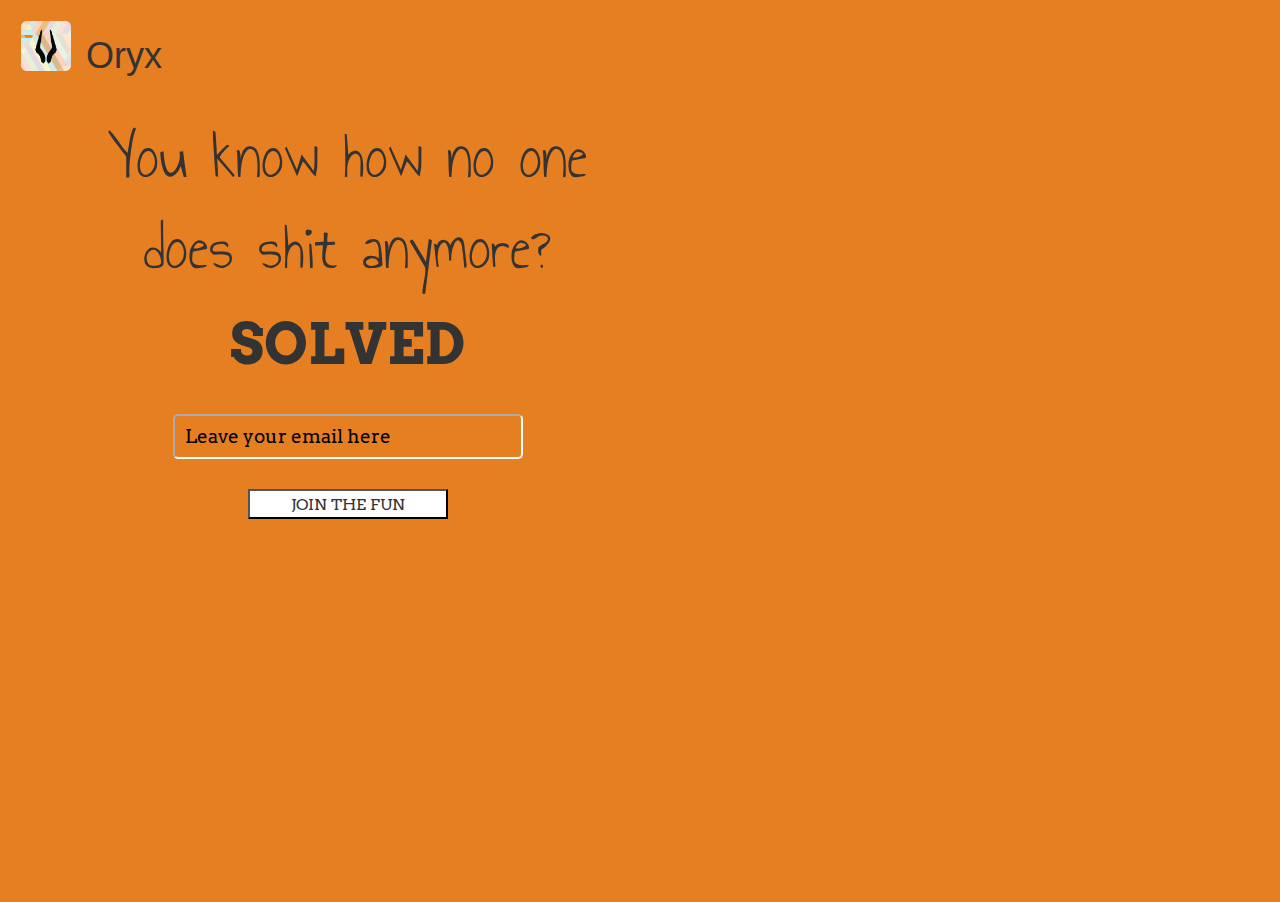
<file: index.html>
<!DOCTYPE html>
<html lang="en">

<head>

    <meta charset="utf-8">
    <meta http-equiv="X-UA-Compatible" content="IE=edge">
    <meta name="viewport" content="width=device-width, initial-scale=1">
    <meta name="description" content="">
    <meta name="author" content="">

    <title>Oryx Landing Page</title>

    <link rel="shortcut icon"
    href="favicon.ico"
    type="image/x-icon" />

    <!-- Bootstrap Core CSS -->
    <link href="css/bootstrap.min.css" rel="stylesheet">

    <!-- Custom CSS -->
    
    <link href='http://fonts.googleapis.com/css?family=Open+Sans' rel='stylesheet' type='text/css'>
    <link href='http://fonts.googleapis.com/css?family=Arvo:400,700' rel='stylesheet' type='text/css'>
    <link href='http://fonts.googleapis.com/css?family=Annie+Use+Your+Telescope' rel='stylesheet' type='text/css'>

    <link href="//cdn-images.mailchimp.com/embedcode/classic-081711.css" rel="stylesheet" type="text/css">
    <link href="css/main.css" rel="stylesheet">
    <style type="text/css">
        #mc_embed_signup{font:14px Helvetica,Arial,sans-serif; }
        /* Add your own MailChimp form style overrides in your site stylesheet or in this style block.
       We recommend moving this block and the preceding CSS link to the HEAD of your HTML file. */
    </style>
    <!-- HTML5 Shim and Respond.js IE8 support of HTML5 elements and media queries -->
    <!-- WARNING: Respond.js doesn't work if you view the page via file:// -->
    <!--[if lt IE 9]>
        <script src="https://oss.maxcdn.com/libs/html5shiv/3.7.0/html5shiv.js"></script>
        <script src="https://oss.maxcdn.com/libs/respond.js/1.4.2/respond.min.js"></script>
    <![endif]-->

    <script src="https://ajax.googleapis.com/ajax/libs/jquery/1.11.3/jquery.min.js"></script>
    <script>
  (function(i,s,o,g,r,a,m){i['GoogleAnalyticsObject']=r;i[r]=i[r]||function(){
  (i[r].q=i[r].q||[]).push(arguments)},i[r].l=1*new Date();a=s.createElement(o),
  m=s.getElementsByTagName(o)[0];a.async=1;a.src=g;m.parentNode.insertBefore(a,m)
  })(window,document,'script','//www.google-analytics.com/analytics.js','ga');

  ga('create', 'UA-65375428-1', 'auto');
  ga('send', 'pageview');

    </script>

</head>

<body>

    <nav class="navbar">
        <img alt="logo" id="logo" src="img/Oryx.png">
        <h1 class="navbar-text">Oryx</h1>
    </nav>
    <!-- Page Content -->
    <div class="container">

        <div class="row">
            <div class="col-md-6 text-center" id="top">
                
                <p class="sarcasm">You know how no one does shit anymore?</p>
                <p class="solve">SOLVED</p>

                <div id="mc_embed_signup">
            <form action="//brianendo.us9.list-manage.com/subscribe/post?u=15cb5fce58ceeee6f88bd01cb&amp;id=e93a179dd2" method="post" id="mc-embedded-subscribe-form" name="mc-embedded-subscribe-form" class="validate" target="_blank" novalidate>
            <div id="mc_embed_signup_scroll">
    
            <div class="mc-field-group">
                <input type="email"  placeholder="Leave your email here" name="EMAIL" class="required email" id="mce-EMAIL">
            </div>
            <div id="mce-responses" class="clear">
                <div class="response" id="mce-error-response" style="display:none"></div>
                <div class="response" id="mce-success-response" style="display:none"></div>
            </div>    <!-- real people should not fill this in and expect good things - do not remove this or risk form bot signups-->
        <div style="position: absolute; left: -5000px;"><input type="text" name="b_15cb5fce58ceeee6f88bd01cb_e93a179dd2" tabindex="-1" value=""></div>
            <div class="clear"><div id="sub text-center"><input type="submit" value="JOIN THE FUN" name="subscribe" id="mc-embedded-subscribe" class="button"></div></div>
            </div>
            </form>
        </div>

            </div>
                <div class="col-md-6 text center">
                <iframe id="proto" style="transform: scale(0.6)" width="456" height="940" src="//invis.io/RS3JAJ1T2" frameborder="0" allowfullscreen></iframe>
                </div>
        </div>
        

    </div>

    <!-- /.container -->

    <!-- jQuery Version 1.11.1 -->
    <script src="js/jquery.js"></script>

    <!-- Bootstrap Core JavaScript -->
    <script src="js/bootstrap.min.js"></script>

    <!--End mc_embed_signup-->
    <script type='text/javascript' src='//s3.amazonaws.com/downloads.mailchimp.com/js/mc-validate.js'></script><script type='text/javascript'>(function($) {window.fnames = new Array(); window.ftypes = new Array();fnames[0]='EMAIL';ftypes[0]='email';fnames[1]='FNAME';ftypes[1]='text';fnames[2]='LNAME';ftypes[2]='text';}(jQuery));var $mcj = jQuery.noConflict(true);</script>

    <script>    
    $(document).ready(function() {
        $(".input").val("Email Address");

    $(".input").on("focus", function(){
        $(".input").val("");

    });

    $(".button").on("click", function(event){
        $(".input").val("");
    });

    </script>



</body>

</html>
</file>
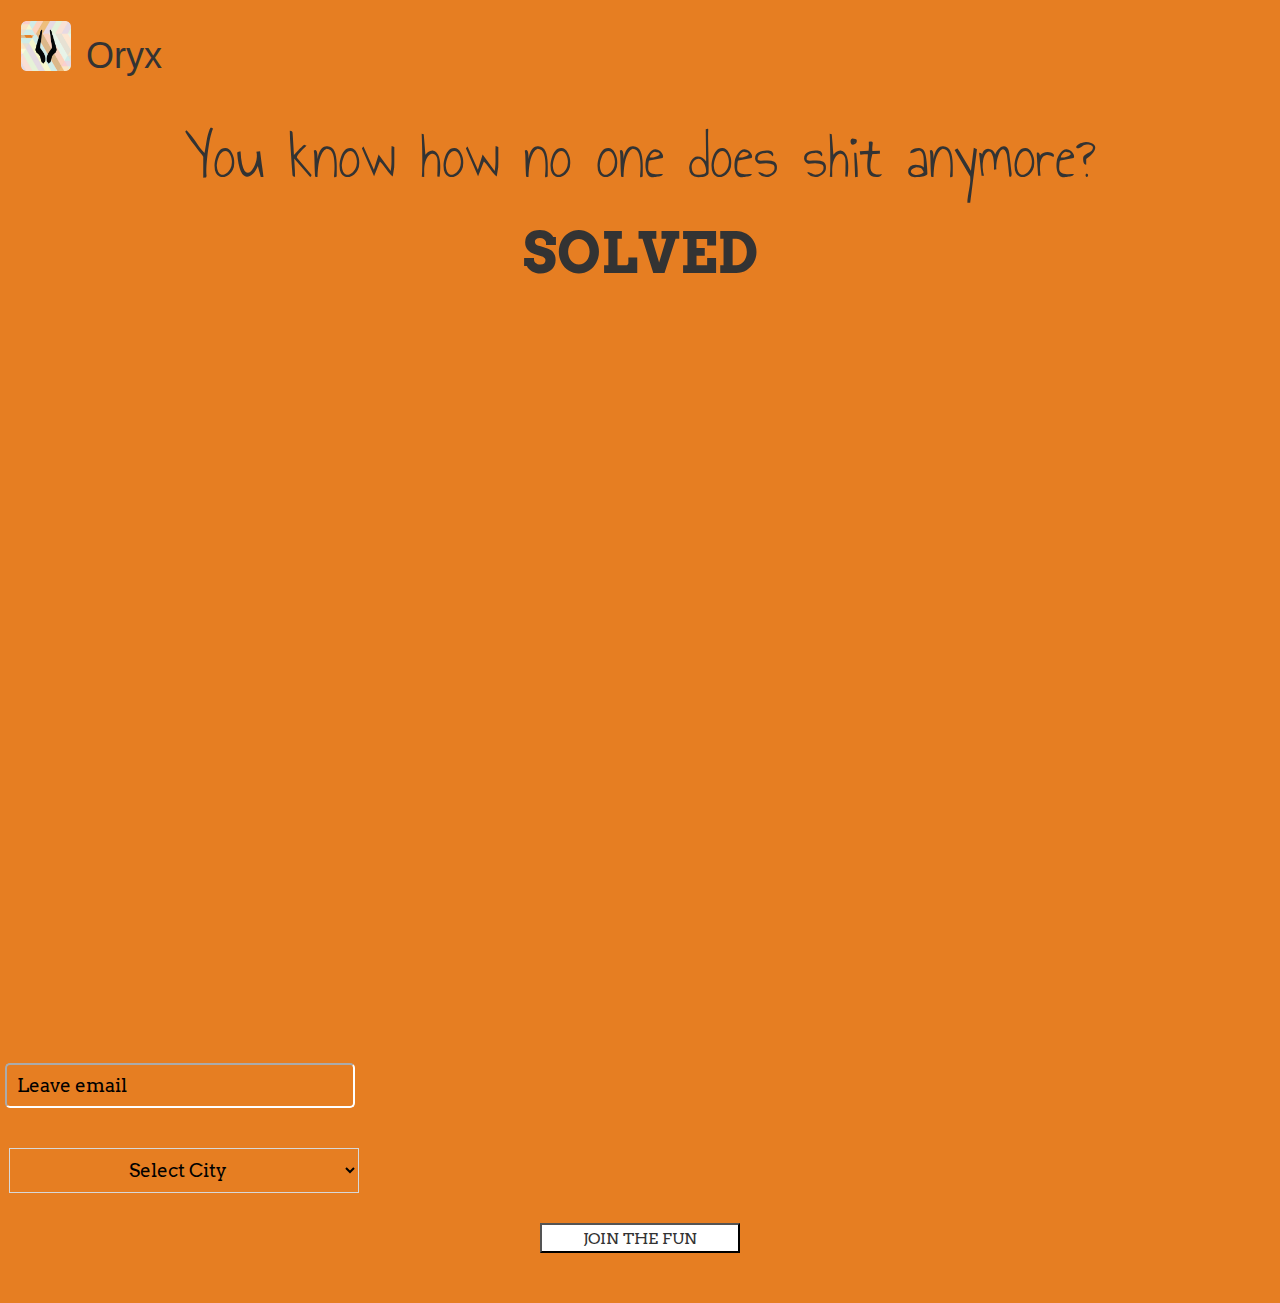
<file: index1.html>
<!DOCTYPE html>
<html lang="en">

<head>

    <meta charset="utf-8">
    <meta http-equiv="X-UA-Compatible" content="IE=edge">
    <meta name="viewport" content="width=device-width, initial-scale=1">
    <meta name="description" content="">
    <meta name="author" content="">

    <title>Oryx Landing Page</title>

    <link rel="shortcut icon"
    href="favicon.ico"
    type="image/x-icon" />

    <!-- Bootstrap Core CSS -->
    <link href="css/bootstrap.min.css" rel="stylesheet">

    <!-- Custom CSS -->
    
    <link href='http://fonts.googleapis.com/css?family=Open+Sans' rel='stylesheet' type='text/css'>
    <link href='http://fonts.googleapis.com/css?family=Arvo:400,700' rel='stylesheet' type='text/css'>
    <link href='http://fonts.googleapis.com/css?family=Annie+Use+Your+Telescope' rel='stylesheet' type='text/css'>
    <link href='http://fonts.googleapis.com/css?family=Raleway:400,500,600,700' rel='stylesheet' type='text/css'>
    <link href='http://fonts.googleapis.com/css?family=Oxygen:400,700' rel='stylesheet' type='text/css'>

    <link href="//cdn-images.mailchimp.com/embedcode/classic-081711.css" rel="stylesheet" type="text/css">
    <link href="css/main.css" rel="stylesheet">
    <style type="text/css">
        #mc_embed_signup{font:14px Helvetica,Arial,sans-serif; }
        /* Add your own MailChimp form style overrides in your site stylesheet or in this style block.
       We recommend moving this block and the preceding CSS link to the HEAD of your HTML file. */
    #mce-MMERGE6 {
    font-family: 'Arvo', serif;
    color: black;
    font-size: 14pt;
    background-color: #E67E22;
    border-color: #D8D8D8;
    height: 45px;
    width: 350px;
    text-align: center;
    margin-bottom: 10px;
    }

    #mc_embed_signup .button {
    display: block;
    margin: auto;
    }



    </style>

    <!-- HTML5 Shim and Respond.js IE8 support of HTML5 elements and media queries -->
    <!-- WARNING: Respond.js doesn't work if you view the page via file:// -->
    <!--[if lt IE 9]>
        <script src="https://oss.maxcdn.com/libs/html5shiv/3.7.0/html5shiv.js"></script>
        <script src="https://oss.maxcdn.com/libs/respond.js/1.4.2/respond.min.js"></script>
    <![endif]-->

    <script src="https://ajax.googleapis.com/ajax/libs/jquery/1.11.3/jquery.min.js"></script>
    <script>
  (function(i,s,o,g,r,a,m){i['GoogleAnalyticsObject']=r;i[r]=i[r]||function(){
  (i[r].q=i[r].q||[]).push(arguments)},i[r].l=1*new Date();a=s.createElement(o),
  m=s.getElementsByTagName(o)[0];a.async=1;a.src=g;m.parentNode.insertBefore(a,m)
  })(window,document,'script','//www.google-analytics.com/analytics.js','ga');

  ga('create', 'UA-65375428-1', 'auto');
  ga('send', 'pageview');

    </script>

</head>

<body>

    <nav class="navbar">
        <img alt="logo" id="logo" src="img/Oryx.png">
        <h1 class="navbar-text">Oryx</h1>
    </nav>
    <!-- Page Content -->
    <div class="container">

        <div class="row">
            <div class="text-center" id="top">
                
                <p class="sarcasm">You know how no one does shit anymore?</p>
                <p class="solve">SOLVED</p>

            </div>
        </div>

        <div class="row"
            <div class="text center">
                <div id="bottom"> <iframe id="proto" style="transform: scale(0.6)" width="456" height="940" src="//invis.io/RS3JAJ1T2" frameborder="0" allowfullscreen></iframe>
                </div>
            </div>
        </div>
        </div>

            <div class="row">

                <div id="mc_embed_signup">
            <form action="//brianendo.us9.list-manage.com/subscribe/post?u=15cb5fce58ceeee6f88bd01cb&amp;id=e93a179dd2" method="post" id="mc-embedded-subscribe-form" name="mc-embedded-subscribe-form" class="validate" target="_blank" novalidate>
            <div id="mc_embed_signup_scroll">
    
            <div class="mc-field-group">
                <input type="email"  placeholder="Leave email" name="EMAIL" class="required email" id="mce-EMAIL">
            </div>

            <div class="mc-field-group">
                <label for="mce-MMERGE6"></label>
                <select name="MMERGE6" class="required" id="mce-MMERGE6">
                <option value="">Select City</option>
                <option value="San Francisco">San Francisco</option>
            <option value="Los Angeles">Los Angeles</option>
            <option value="Las Vegas">Las Vegas</option>
            <option value="New York">New York</option>
            <option value="Boston">Boston</option>
            <option value="Chicago">Chicago</option>
            <option value="Austin">Austin</option>
            <option value="Dallas">Dallas</option>
            <option value="Houston">Houston</option>
            <option value="Philadelphia">Philadelphia</option>
            <option value="Phoenix">Phoenix</option>
            <option value="Seattle">Seattle</option>
            <option value="Other">Other</option>

                </select>
            </div>

            <div id="mce-responses" class="clear">
                <div class="response" id="mce-error-response" style="display:none"></div>
                <div class="response" id="mce-success-response" style="display:none"></div>
            </div>    <!-- real people should not fill this in and expect good things - do not remove this or risk form bot signups-->
        <div style="position: absolute; left: -5000px;"><input type="text" name="b_15cb5fce58ceeee6f88bd01cb_e93a179dd2" tabindex="-1" value=""></div>
            <div class="clear"><div id="sub text-center"><input type="submit" value="JOIN THE FUN" name="subscribe" id="mc-embedded-subscribe" class="button"></div></div>
            </div>
            </form>
        </div>

            </div>

        

    </div>

    <!-- /.container -->

    <!-- jQuery Version 1.11.1 -->
    <script src="js/jquery.js"></script>

    <!-- Bootstrap Core JavaScript -->
    <script src="js/bootstrap.min.js"></script>

    <!--End mc_embed_signup-->
    <script type='text/javascript' src='//s3.amazonaws.com/downloads.mailchimp.com/js/mc-validate.js'></script><script type='text/javascript'>(function($) {window.fnames = new Array(); window.ftypes = new Array();fnames[0]='EMAIL';ftypes[0]='email';fnames[6]='MMERGE6';ftypes[6]='dropdown';}(jQuery));var $mcj = jQuery.noConflict(true);</script>

    <script>    
    $(document).ready(function() {
        $(".input").val("Email Address");

    $(".input").on("focus", function(){
        $(".input").val("");

    });

    $(".button").on("click", function(event){
        $(".input").val("");
    });

    </script>



</body>

</html>
</file>
<file: css/main.css>
body {
	background-color: #E67E22;
	padding-top: 70px;
	margin-top: -50px;
}

.solve {
	font-family: 'Arvo', serif;
	font-weight: bold;
	font-size: 42pt;
}

.sarcasm {
	font-family: 'Annie Use Your Telescope', cursive;
	font-size: 48pt;
}

.mc-field-group {
	padding: 20px;
}

#mce-EMAIL {
	font-family: 'Arvo', serif;
	color: black;
	font-size: 14pt;
	background-color: #E67E22;
	border-color: white;
	border-radius: 5px;
	height: 45px;
	width: 350px;
	text-indent: 8px;
}

#mce-MMERGE6 {
	font-family: 'Arvo', serif;
	color: black;
	font-size: 14pt;
	background-color: #E67E22;
	border-color: #D8D8D8;
	height: 45px;
	width: 350px;
}

#mc-embedded-subscribe {
	margin: 10px;
	height: 30px;
	width: 200px;
	font-family: 'Arvo', serif;
	border-color: black;
	background-color: white;
	font-size: 16px;
}

#logo {
	height: 50px;
	width: 50px;
	float: left;
	margin-left: 20px;
}

iframe {
	display: block;
	margin: auto;
}

.clear {
	margin: auto;
}


#mc_embedded_subscribe {
	display: block;
	margin: auto;
}

#bottom {
	margin: auto;
}

@media (min-width: 992px) {
	#proto {
		margin-top: -200px;
	}
}

::-webkit-input-placeholder { /* WebKit browsers */
    color:    black;
}
:-moz-placeholder { /* Mozilla Firefox 4 to 18 */
   color:    black;
   opacity:  1;
}
::-moz-placeholder { /* Mozilla Firefox 19+ */
   color:    black;
   opacity:  1;
}
:-ms-input-placeholder { /* Internet Explorer 10+ */
   color:    black;
}
</file>
